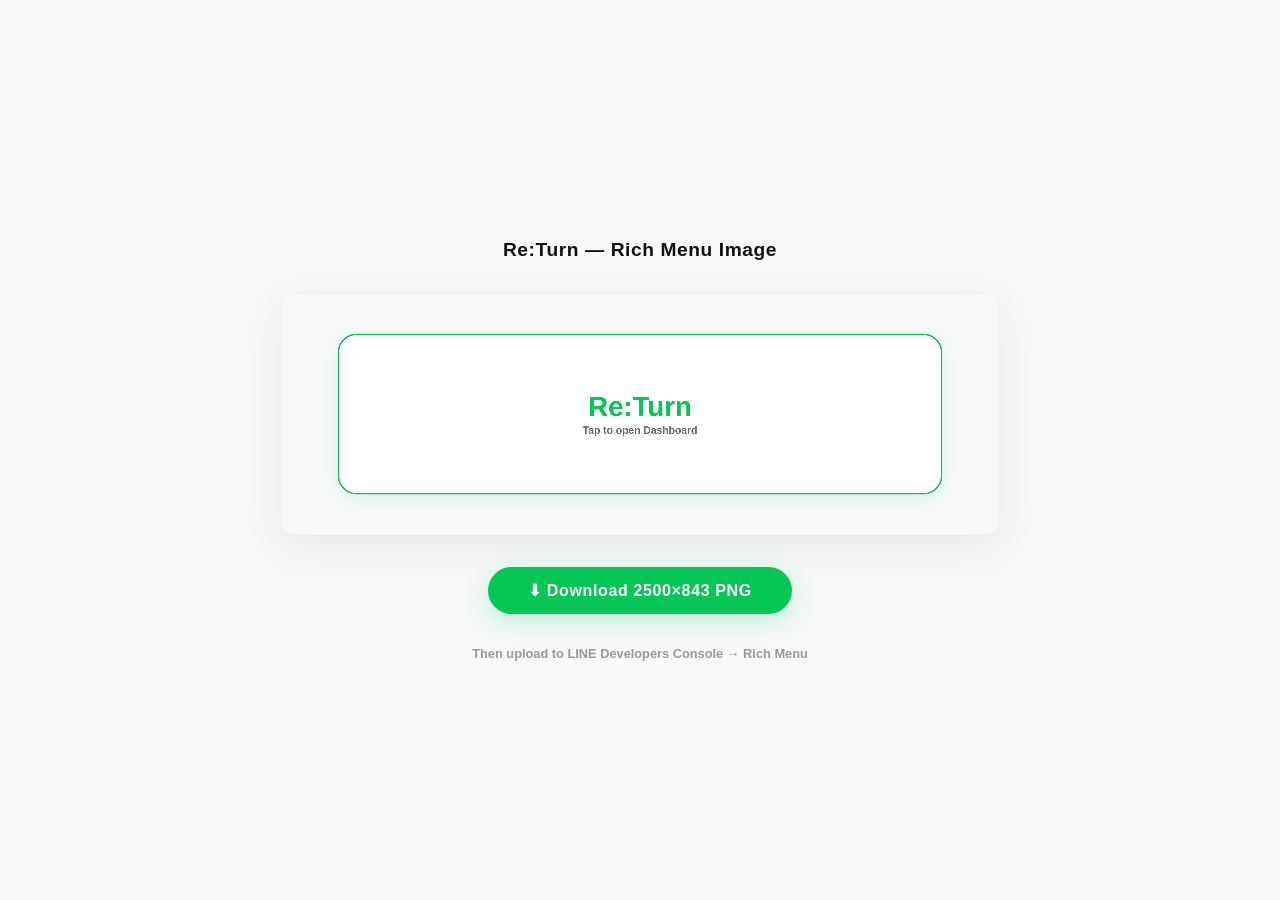
<file: line-entry/rich-menu-preview.html>
<!DOCTYPE html>
<html lang="en">
<head>
<meta charset="UTF-8">
<meta name="viewport" content="width=device-width, initial-scale=1.0">
<title>Rich Menu Generator — Re:Turn</title>
<style>
  * { margin: 0; padding: 0; box-sizing: border-box; }

  body {
    font-family: 'Montserrat', 'Noto Sans JP', sans-serif;
    background: #f7f9fa;
    display: flex;
    flex-direction: column;
    align-items: center;
    justify-content: center;
    min-height: 100vh;
    gap: 32px;
    padding: 24px;
  }

  h1 {
    font-size: 1.2rem;
    font-weight: 700;
    color: #111;
    letter-spacing: 0.03em;
  }

  /* Preview at screen-friendly size */
  .preview-wrapper {
    width: 100%;
    max-width: 720px;
    aspect-ratio: 2500 / 843;
    border-radius: 14px;
    overflow: hidden;
    box-shadow: 0 12px 40px rgba(0,0,0,0.08);
    border: 1px solid #edf2f7;
  }

  .preview-wrapper canvas {
    width: 100%;
    height: 100%;
    display: block;
  }

  .btn-download {
    font-family: 'Montserrat', sans-serif;
    font-size: 1rem;
    font-weight: 700;
    letter-spacing: 0.04em;
    color: #fff;
    background: #06C755;
    border: none;
    padding: 14px 40px;
    border-radius: 40px;
    cursor: pointer;
    box-shadow: 0 6px 24px rgba(6,199,85,0.25);
    transition: transform 0.15s, box-shadow 0.15s;
  }

  .btn-download:hover {
    transform: translateY(-2px);
    box-shadow: 0 10px 32px rgba(6,199,85,0.35);
  }

  .btn-download:active {
    transform: translateY(0);
  }

  .hint {
    font-size: 0.8rem;
    color: #999;
    font-weight: 600;
  }

  /* Hidden full-res canvas (renders at 2500×843) */
  #hi-res {
    position: absolute;
    left: -9999px;
    top: -9999px;
  }
</style>
</head>
<body>

<h1>Re:Turn — Rich Menu Image</h1>

<div class="preview-wrapper">
  <canvas id="preview"></canvas>
</div>

<canvas id="hi-res" width="2500" height="843"></canvas>

<button class="btn-download" onclick="downloadPNG()">⬇ Download 2500×843 PNG</button>
<span class="hint">Then upload to LINE Developers Console → Rich Menu</span>

<script>
const W = 2500;
const H = 843;

function draw(canvas) {
  const ctx = canvas.getContext('2d');
  const w = canvas.width;
  const h = canvas.height;
  const scale = w / W; // scales all coordinates proportionally

  // --- Background (matches app --bg-color) ---
  ctx.fillStyle = '#f7f9fa';
  ctx.fillRect(0, 0, w, h);

  // --- Card dimensions (proportional to 2500×843) ---
  const cardW = 2100 * scale;
  const cardH = 560 * scale;
  const cardX = (w - cardW) / 2;
  const cardY = (h - cardH) / 2;
  const cardR = 64 * scale;

  // Card shadow
  ctx.shadowColor = 'rgba(6,199,85,0.10)';
  ctx.shadowBlur = 60 * scale;
  ctx.shadowOffsetX = 0;
  ctx.shadowOffsetY = 16 * scale;

  // Card fill
  ctx.fillStyle = '#ffffff';
  roundRect(ctx, cardX, cardY, cardW, cardH, cardR);
  ctx.fill();

  // Reset shadow
  ctx.shadowColor = 'transparent';
  ctx.shadowBlur = 0;
  ctx.shadowOffsetY = 0;

  // Card border
  ctx.strokeStyle = '#06C755';
  ctx.lineWidth = 5 * scale;
  roundRect(ctx, cardX, cardY, cardW, cardH, cardR);
  ctx.stroke();

  // --- Content ---
  const centerX = w / 2;
  const centerY = h / 2;

  // Title (matches app .brand-title: Montserrat 900, wide spacing, shadow)
  const titleFontSize = 96 * scale;
  ctx.font = `900 ${titleFontSize}px Montserrat, sans-serif`;
  ctx.textAlign = 'center';
  ctx.textBaseline = 'middle';

  // Text shadow for depth
  ctx.fillStyle = 'rgba(6,199,85,0.12)';
  ctx.fillText('Re:Turn', centerX + 2 * scale, centerY - 18 * scale);

  ctx.fillStyle = '#06C755';
  ctx.fillText('Re:Turn', centerX, centerY - 20 * scale);

  // Subtitle
  ctx.font = `600 ${36 * scale}px Montserrat, 'Noto Sans JP', sans-serif`;
  ctx.fillStyle = '#666666';
  ctx.fillText('Tap to open Dashboard', centerX, centerY + 60 * scale);
}

function roundRect(ctx, x, y, w, h, r) {
  ctx.beginPath();
  ctx.moveTo(x + r, y);
  ctx.lineTo(x + w - r, y);
  ctx.arcTo(x + w, y, x + w, y + r, r);
  ctx.lineTo(x + w, y + h - r);
  ctx.arcTo(x + w, y + h, x + w - r, y + h, r);
  ctx.lineTo(x + r, y + h);
  ctx.arcTo(x, y + h, x, y + h - r, r);
  ctx.lineTo(x, y + r);
  ctx.arcTo(x, y, x + r, y, r);
  ctx.closePath();
}

// --- Draw preview (scaled to canvas element size) ---
const preview = document.getElementById('preview');
preview.width = W;
preview.height = H;
draw(preview);

// --- Draw hi-res ---
const hiRes = document.getElementById('hi-res');
draw(hiRes);

// --- Download ---
function downloadPNG() {
  const link = document.createElement('a');
  link.download = 'return-rich-menu-2500x843.png';
  link.href = hiRes.toDataURL('image/png');
  link.click();
}
</script>

</body>
</html>
</file>
